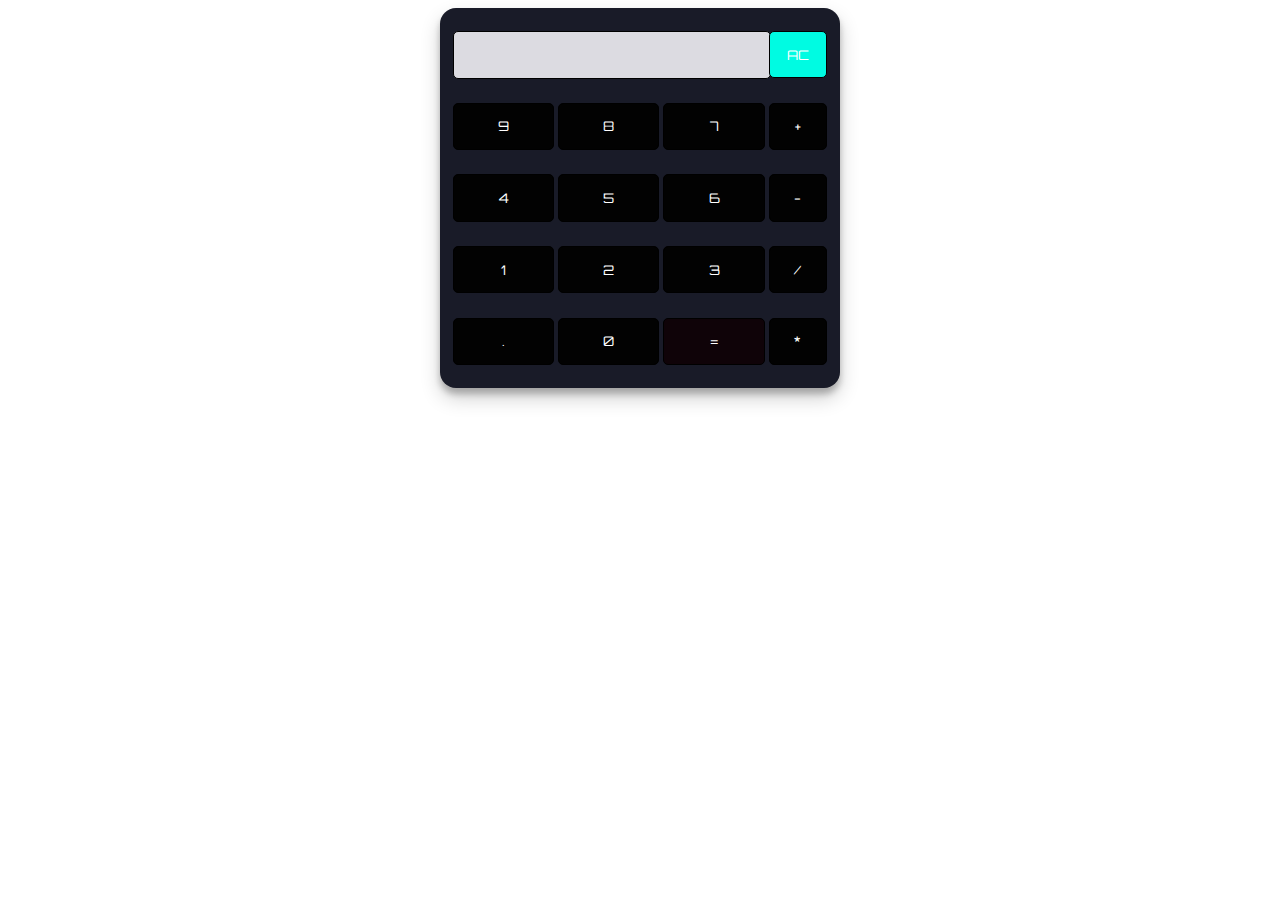
<file: index.html>
<!DOCTYPE html>
<html lang="en" dir="ltr">
 
<head>
  <meta charset="utf-8">
  <title>Simple Calculator using HTML, CSS and JavaScript</title>
  <link rel="stylesheet" href="styles.css">
</head>
 
<body>
 
<table class="calculator" >
  <tr>
    <td colspan="3"> <input class="display-box" type="text" id="result" disabled /> </td>
 
    <!-- clearScreen() function clears all the values -->
    <td> <input type="button" value="AC" onclick="clearScreen()" id="btns" /> </td>
  </tr>
  <tr>
    <!-- display() function displays the value of clicked button -->
    <td> <input type="button" value="9" onclick="display('9')" /> </td>
    <td> <input type="button" value="8" onclick="display('8')" /> </td>
    <td> <input type="button" value="7" onclick="display('7')" /> </td>
    <td> <input type="button" value="+" onclick="display('+')" /> </td>
  </tr>
  <tr>
    <td> <input type="button" value="4" onclick="display('4')" /> </td>
    <td> <input type="button" value="5" onclick="display('5')" /> </td>
    <td> <input type="button" value="6" onclick="display('6')" /> </td>
    <td> <input type="button" value="-" onclick="display('-')" /> </td>
  </tr>
  <tr>
    <td> <input type="button" value="1" onclick="display('1')" /> </td>
    <td> <input type="button" value="2" onclick="display('2')" /> </td>
    <td> <input type="button" value="3" onclick="display('3')" /> </td>
    <td> <input type="button" value="/" onclick="display('/')" /> </td>
  </tr>
  <tr>
    <td> <input type="button" value="." onclick="display('.')" /> </td>
    <td> <input type="button" value="0" onclick="display('0')" /> </td>
 
    <!-- calculate() function evaluates the mathematical expression -->
    <td> <input type="button" value="=" onclick="calculate()" id="btn" /> </td>
    <td> <input type="button" value="*" onclick="display('*')" /> </td>
  </tr>
</table>
 
<script type="text/javascript" src="script.js"></script>
 
</body>
 
</html>
</file>
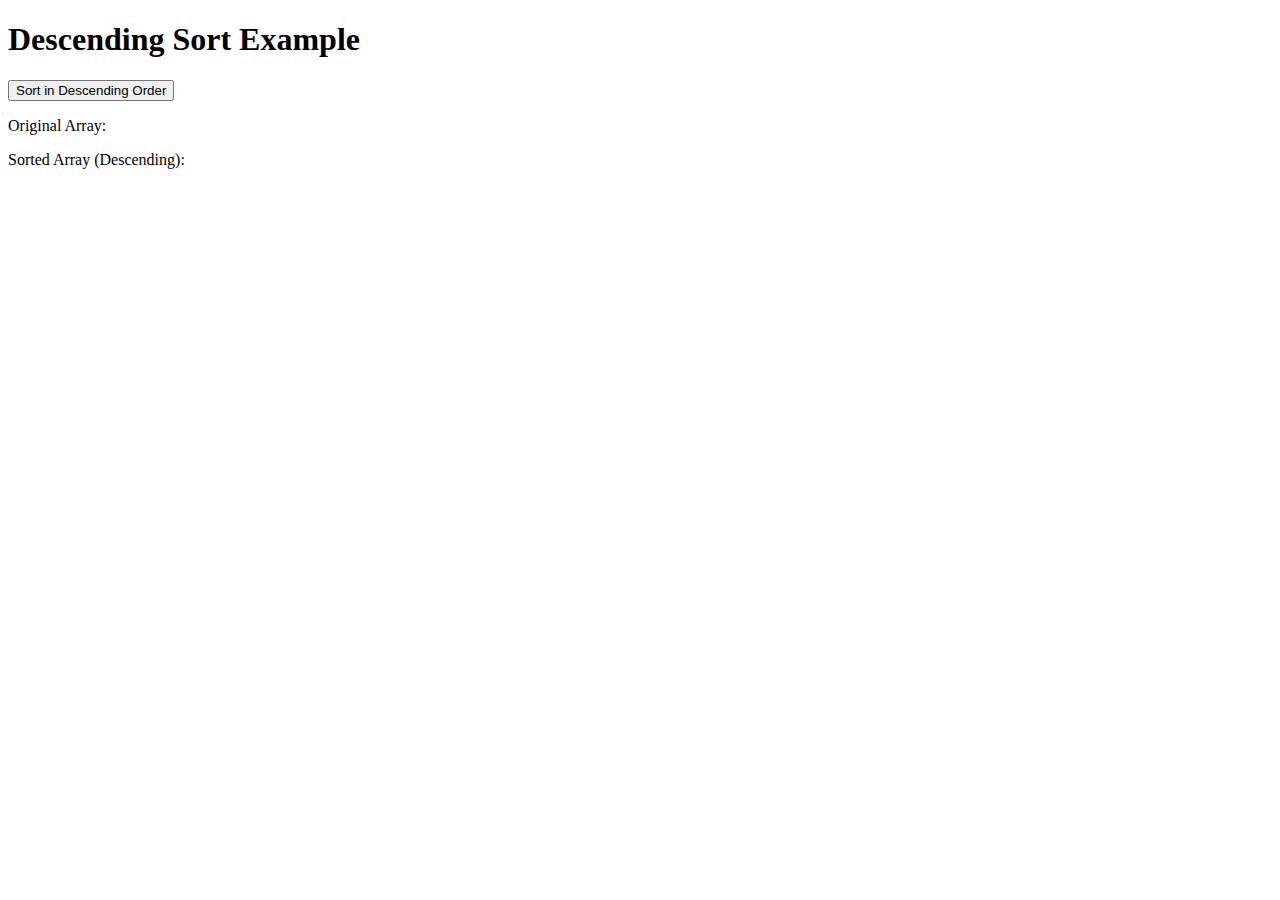
<file: DescendingOrder.html>
<!DOCTYPE html>
<html>
<head>
    <title>Descending Sort</title>
</head>
<body>

<h1>Descending Sort Example</h1>

<button onclick="sortArrayDescending()">Sort in Descending Order</button>

<p>Original Array: <span id="originalArray"></span></p>
<p>Sorted Array (Descending): <span id="sortedArray"></span></p>

<script>
function sortArrayDescending() {
    const originalArray = [5, 3, 1, 4, 2]; // Replace with your array
    const sortedArray = originalArray.slice(); // Create a copy of the original array

    // Use a custom comparison function to sort in descending order
    sortedArray.sort(function(a, b) {
        return b - a;
    });

    // Display the original and sorted arrays
    document.getElementById("originalArray").textContent = originalArray.join(", ");
    document.getElementById("sortedArray").textContent = sortedArray.join(", ");
}
</script>

</body>
</html>
</file>
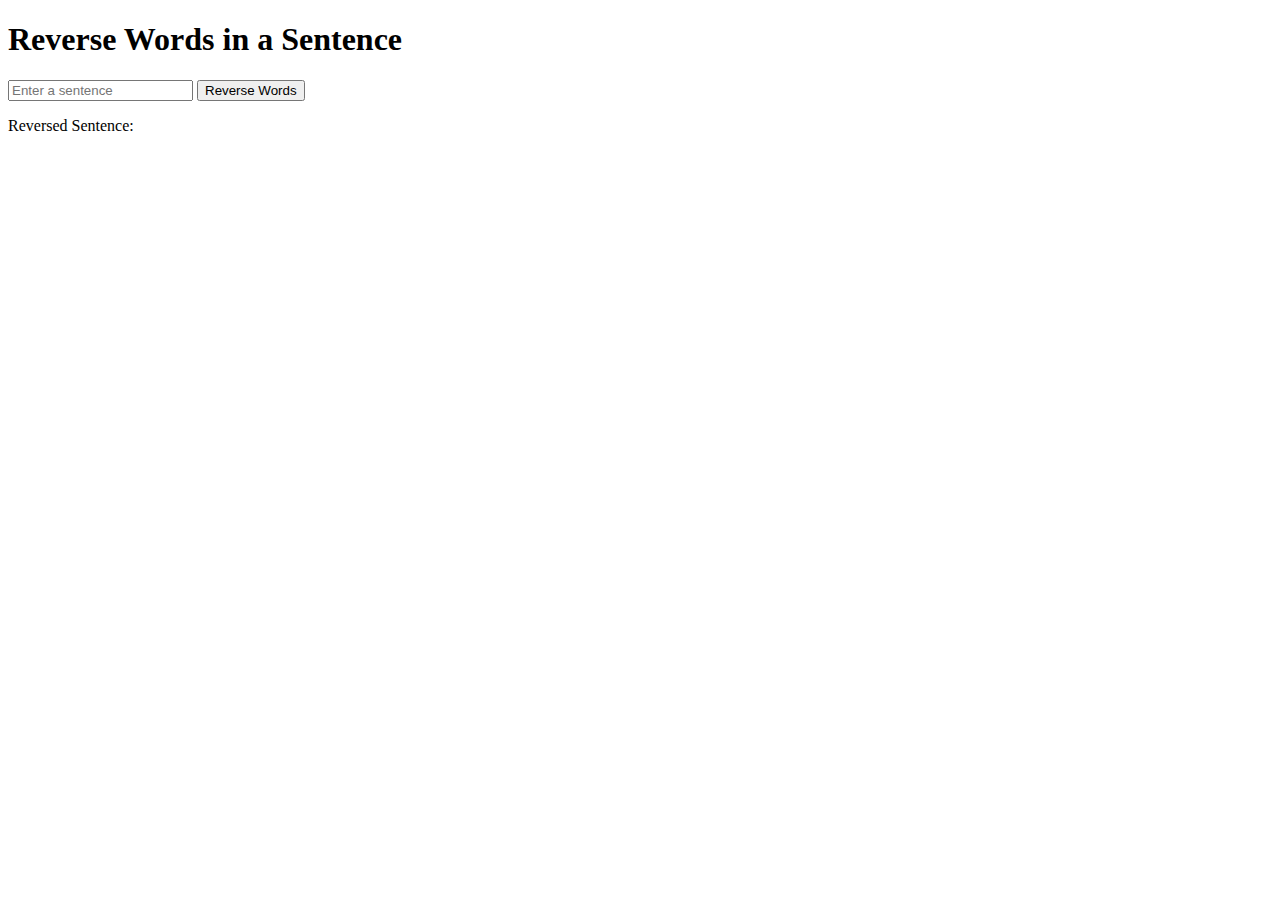
<file: ReverseSentence.html>
<!DOCTYPE html>
<html>
<head>
    <title>Reverse Words in a Sentence</title>
</head>
<body>

<h1>Reverse Words in a Sentence</h1>

<input type="text" id="inputSentence" placeholder="Enter a sentence">
<button onclick="reverseWords()">Reverse Words</button>

<p>Reversed Sentence: <span id="reversedSentence"></span></p>

<script>
function reverseWords() {
    const inputSentence = document.getElementById("inputSentence").value;
    const words = inputSentence.split(' ');

    const reversedWords = words.map(word => {
        return word.split('').reverse().join('');
    });

    const reversedSentence = reversedWords.join(' ');

    document.getElementById("reversedSentence").textContent = reversedSentence;
}
</script>

</body>
</html>
</file>
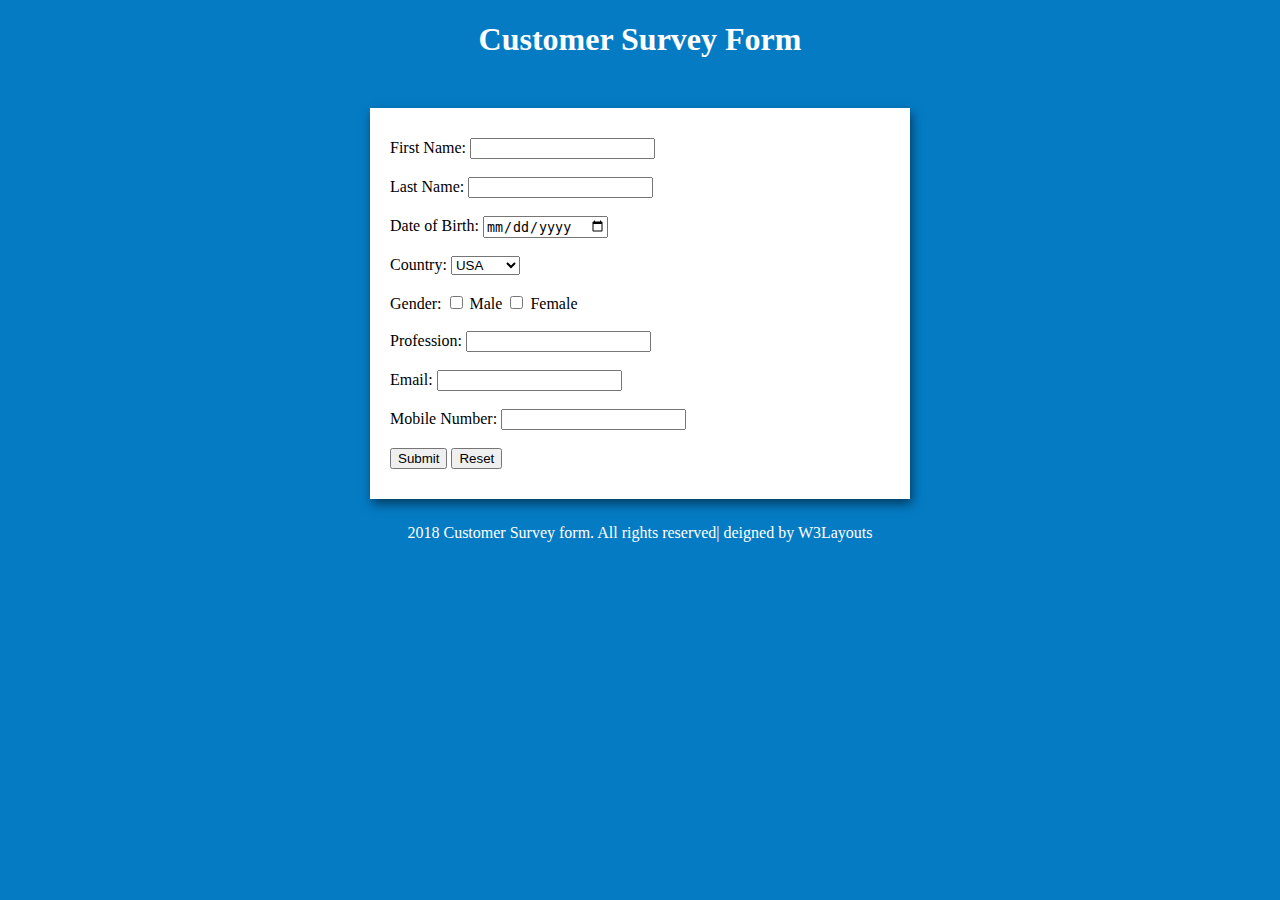
<file: SurveyFormNew.html>
<!DOCTYPE html>
<html>
<head>
    <title>Survey Form</title>
    <style>
        body {
            background-color: #057bc4;
            font-family: Verdana;
            text-align: center;
        }
 
        /* Styling the Form (Color, Padding, Shadow) */
        form {
            background-color: #fff;
            max-width: 500px;
            margin: 50px auto;
            padding: 30px 20px;
            box-shadow: 2px 5px 10px rgba(0, 0, 0, 0.5);
        }
        .form-control {
            text-align: left;
            margin-bottom: 25px;
        }
    </style>
</head>
<body>
    <h1 style="color: white">Customer Survey Form</h1>
    <form id="surveyForm" class="form-control">
        <label for="firstName">First Name:</label>
        <input type="text" id="firstName" required><br><br>
        
        <label for="lastName">Last Name:</label>
        <input type="text" id="lastName" required><br><br>
        
        <label for="dob">Date of Birth:</label>
        <input type="date" id="dob" required><br><br>
        
        <label for="country">Country:</label>
        <select id="country" required>
            <option value="USA">USA</option>
            <option value="Canada">Canada</option>
            <!-- Add more countries here -->
        </select><br><br>
        
        <label>Gender:</label>
        <input type="checkbox" id="male" value="Male"> Male
        <input type="checkbox" id="female" value="Female"> Female<br><br>
        
        <label for="profession">Profession:</label>
        <input type="text" id="profession" required><br><br>
        
        <label for="email">Email:</label>
        <input type="email" id="email" required><br><br>
        
        <label for="mobile">Mobile Number:</label>
        <input type="tel" id="mobile" required><br><br>
        
        <button type="button" onclick="submitForm()">Submit</button>
        <button type="button" onclick="resetForm()">Reset</button>
    </form>

    <div id="popup" style="display: none;">
        <!-- Popup content will be displayed here -->
    </div>

    <script>
        function submitForm() {
            // Validate the form
            if (validateForm()) {
                // If all validations pass, display a popup with selected values
                displayPopup();
                // Reset the form after displaying the popup
                document.getElementById("surveyForm").reset();
            }
        }

        function validateForm() {
            const form = document.getElementById("surveyForm");
            // Check if First Name and Last Name contain only letters
            const nameRegex = /^[A-Za-z]+$/;
            if (!nameRegex.test(form.firstName.value) || !nameRegex.test(form.lastName.value)) {
                alert("First Name and Last Name should contain only letters.");
                return false;
            }

           
            
// Check if Date of Birth is a valid date
            const dob = new Date(form.dob.value);
            if (isNaN(dob.getTime())) {
                alert("Invalid Date of Birth.");
                return false;
            }

            // Check if at least one Gender checkbox is checked
            if (!form.male.checked && !form.female.checked) {
                alert("Please select a Gender.");
                return false;
            }
            return true; // For this example, assume all validations pass
        }

        function displayPopup() {
            const popup = document.getElementById("popup");
            const form = document.getElementById("surveyForm");

            const selectedValues = {
                'First Name': form.firstName.value,
                'Last Name': form.lastName.value,
                'Date of Birth': form.dob.value,
                'Country': form.country.value,
                'Gender': (form.male.checked ? 'Male' : '') + (form.female.checked ? 'Female' : ''),
                'Profession': form.profession.value,
                'Email': form.email.value,
                'Mobile Number': form.mobile.value,
            };

            // Create the popup content
            let popupContent = '<h2>Survey Form Submission</h2>';
            for (const key in selectedValues) {
                popupContent += `<p><strong>${key}:</strong> ${selectedValues[key]}</p>`;
            }

            popup.innerHTML = popupContent;
            popup.style.display = "block";
        }

        function resetForm() {
            document.getElementById("surveyForm").reset();
        }
    </script>
    <footer>
        <p style="color: white">2018 Customer Survey form. All rights reserved| deigned by W3Layouts</p>
    </footer>
</body>
</html>
</file>
<file: styles.css>
@import url('https://fonts.googleapis.com/css2?family=Orbitron&display=swap');

.calculator {
    padding: 10px;
    border-radius: 1em;
    height: 380px;
    width: 400px;
    margin: auto;
    background-color: #191b28;
    box-shadow: rgba(0, 0, 0, 0.19) 0px 10px 20px, rgba(0, 0, 0, 0.23) 0px 6px 6px;
}

.display-box {
    font-family: 'Orbitron', sans-serif;
    background-color: #dcdbe1;
    border: solid black 0.5px;
    color: black;
    border-radius: 5px;
    width: 100%;
    height: 65%;
}
#btns {
    background-color: #00fbe2;
}
#btn {
    background-color: #0f0308;
}

input[type=button] {
    font-family: 'Orbitron', sans-serif;
    background-color: #020202;
    color: white;
    border: solid black 0.5px;
    width: 100%;
    border-radius: 5px;
    height: 70%;
    outline: none;
}

input:active[type=button] {
    background: #e5e5e5;
    -webkit-box-shadow: inset 0px 0px 5px #c1c1c1;
    -moz-box-shadow: inset 0px 0px 5px #c1c1c1;
    box-shadow: inset 0px 0px 5px #c1c1c1;
}
</file>
